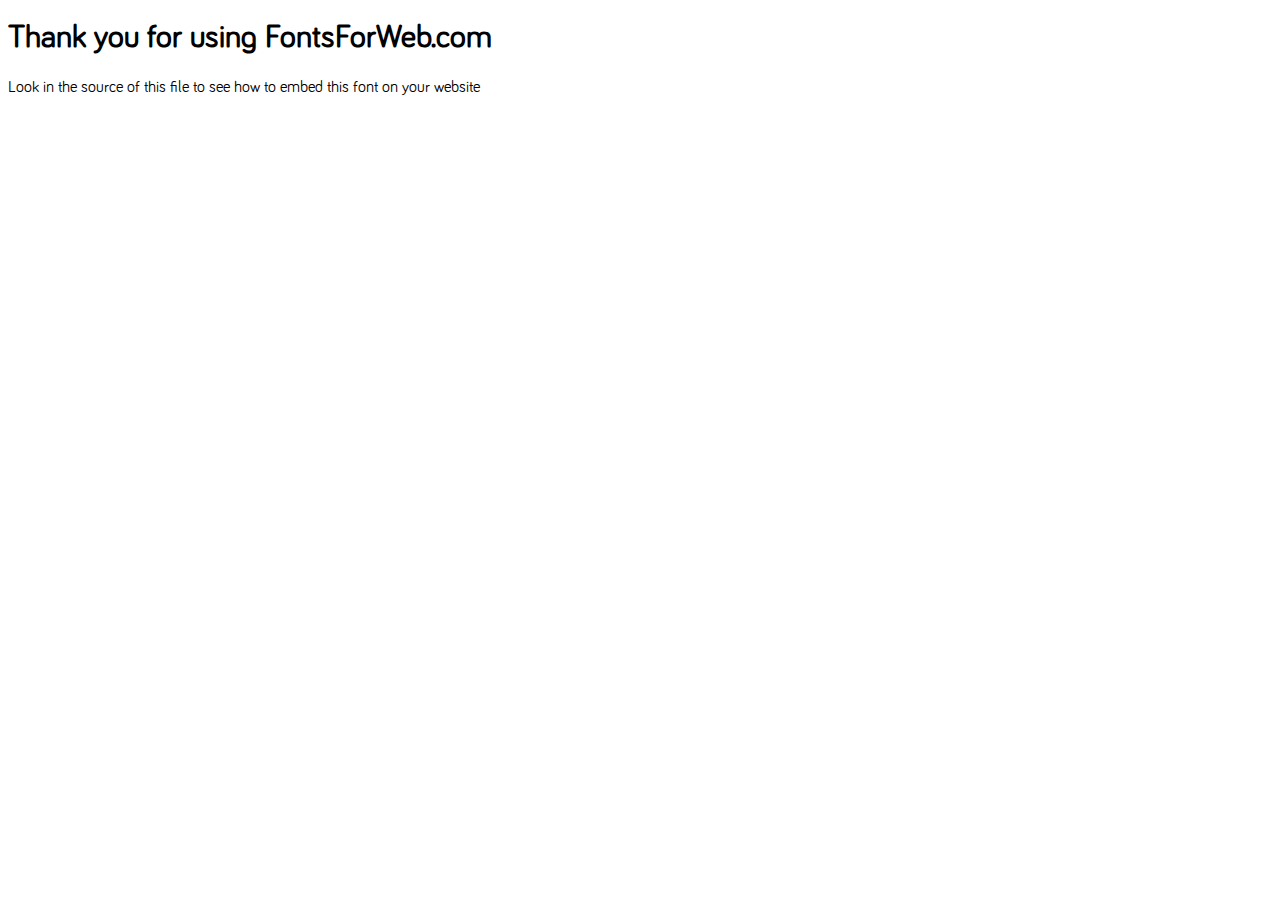
<file: font/bariol/index.html>
<!DOCTYPE html>
<html class="no-js">
    <head>
        <meta charset="utf-8">
        <meta http-equiv="X-UA-Compatible" content="IE=edge">
        <title> web font from FontsForWeb.com</title>
        <meta name="description" content="">
        <meta name="viewport" content="width=device-width, initial-scale=1">
        <link rel="stylesheet" href="font.css">
        <style type="text/css">
		/* when @font-face is defined(it is in font.css) you can add the font to any rule by using font-family */
		h1 {
			font-family: 'BariolRegular';
		}
		</style>
    </head>
    <body>
    	<h1>Thank you for using FontsForWeb.com</h1>
        <p class="fontsforweb_fontid_25647">Look in the source of this file to see how to embed this font on your website</p>
    </body>
</html>
</file>
<file: font/bariol/font.css>
@font-face {
	font-family: 'BariolRegular';
	src: url('./BariolRegular.eot');
	src: local('BariolRegular'), url('./BariolRegular.woff') format('woff'), url('./BariolRegular.ttf') format('truetype');
}
/* use this class to attach this font to any element i.e. <p class="fontsforweb_fontid_25647">Text with this font applied</p> */
.fontsforweb_fontid_25647 {
	font-family: 'BariolRegular' !important;
}

/* Font downloaded from FontsForWeb.com */
</file>
